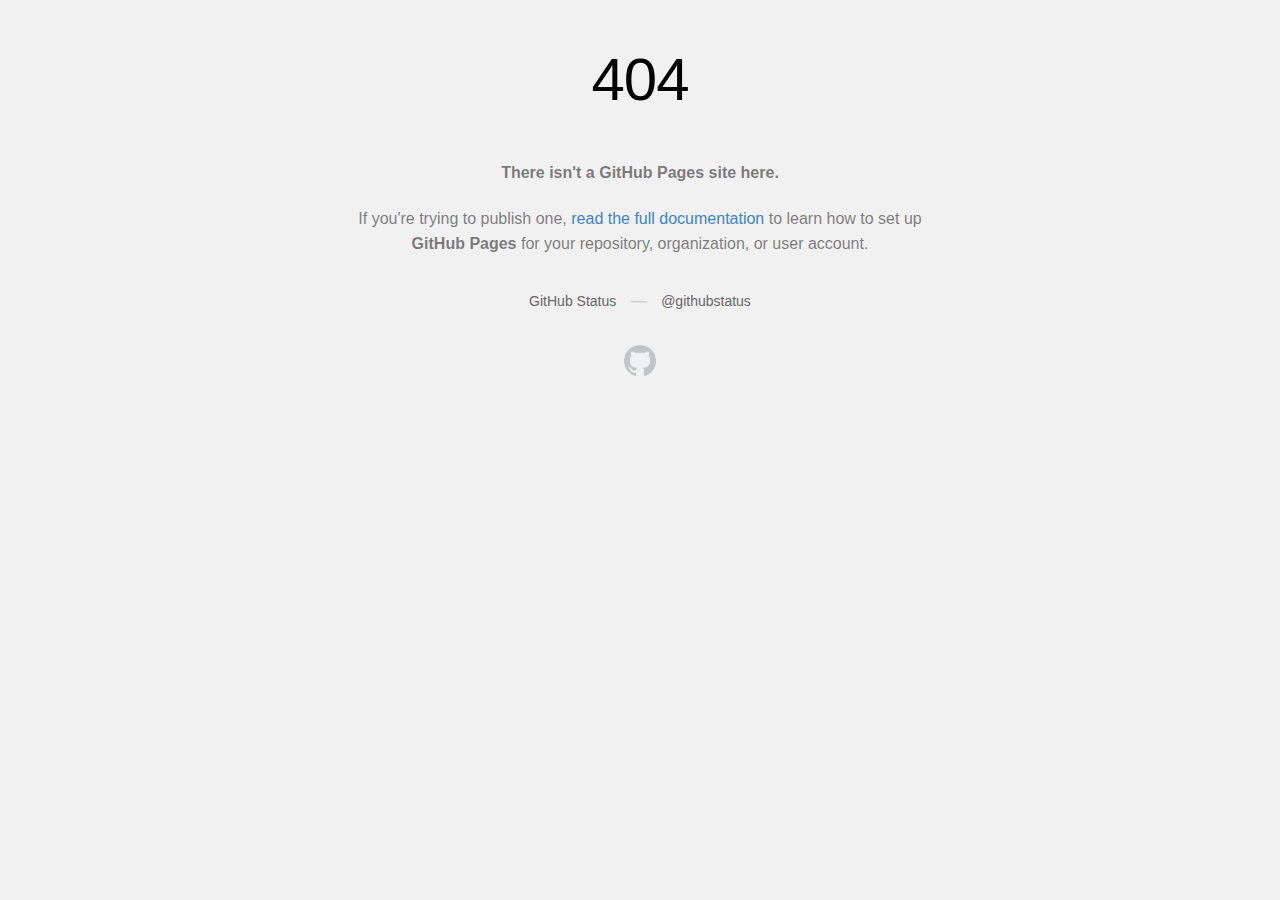
<file: index.html>
<!DOCTYPE html>
<html>
  <head>
    <meta http-equiv="Content-type" content="text/html; charset=utf-8">
    <meta http-equiv="Content-Security-Policy" content="default-src 'none'; style-src 'unsafe-inline'; img-src data:; connect-src 'self'">
    <title>this is fake btw</title>
    <style type="text/css" media="screen">
      body {
        background-color: #f1f1f1;
        margin: 0;
        font-family: "Helvetica Neue", Helvetica, Arial, sans-serif;
      }

      .container { margin: 50px auto 40px auto; width: 600px; text-align: center; }

      a { color: #4183c4; text-decoration: none; }
      a:hover { text-decoration: underline; }

      h1 { width: 800px; position:relative; left: -100px; letter-spacing: -1px; line-height: 60px; font-size: 60px; font-weight: 100; margin: 0px 0 50px 0; text-shadow: 0 1px 0 #fff; }
      p { color: rgba(0, 0, 0, 0.5); margin: 20px 0; line-height: 1.6; }

      ul { list-style: none; margin: 25px 0; padding: 0; }
      li { display: table-cell; font-weight: bold; width: 1%; }

      .logo { display: inline-block; margin-top: 35px; }
      .logo-img-2x { display: none; }
      @media
      only screen and (-webkit-min-device-pixel-ratio: 2),
      only screen and (   min--moz-device-pixel-ratio: 2),
      only screen and (     -o-min-device-pixel-ratio: 2/1),
      only screen and (        min-device-pixel-ratio: 2),
      only screen and (                min-resolution: 192dpi),
      only screen and (                min-resolution: 2dppx) {
        .logo-img-1x { display: none; }
        .logo-img-2x { display: inline-block; }
      }

      #suggestions {
        margin-top: 35px;
        color: #ccc;
      }
      #suggestions a {
        color: #666666;
        font-weight: 200;
        font-size: 14px;
        margin: 0 10px;
      }

    </style>
  </head>
  <body>

    <div class="container">

      <h1>404</h1>
      <p><strong>There isn't a GitHub Pages site here.</strong></p>

      <p>
        If you're trying to publish one,
        <a href="https://help.github.com/pages/">read the full documentation</a>
        to learn how to set up <strong>GitHub Pages</strong>
        for your repository, organization, or user account.
      </p>

      <div id="suggestions">
        <a href="https://githubstatus.com">GitHub Status</a> &mdash;
        <a href="https://twitter.com/githubstatus">@githubstatus</a>
      </div>

      <a href="/" class="logo logo-img-1x">
        <img width="32" height="32" title="" alt="" src="[data-uri]">
      </a>

      <a href="/" class="logo logo-img-2x">
        <img width="32" height="32" title="" alt="" src="[data-uri]">
      </a>
    </div>
  </body>
</html>
</file>
